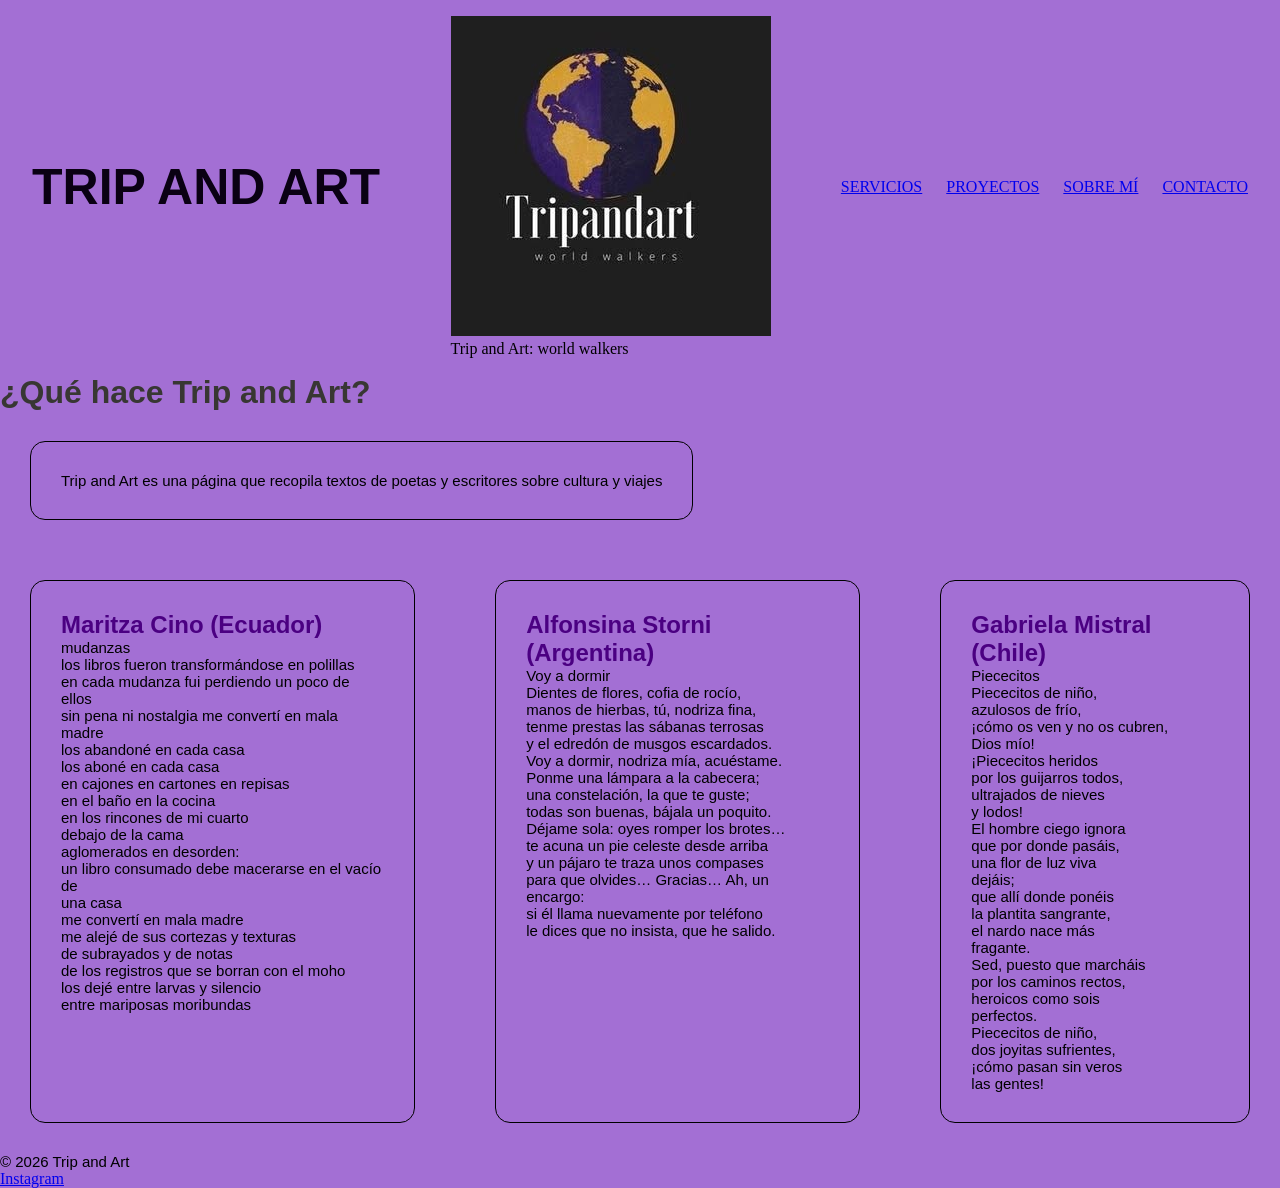
<file: index.html>
<!DOCTYPE html>
<html lang="en">
<head>
    <meta charset="UTF-8">
    <meta name="viewport" content="width=device-width, initial-scale=1.0">
    <title>Inicio</title>
    <link rel="stylesheet" href="./css/styles.css">
</head>
<body>
        <header class="navbar"><h1 class="headerh1">TRIP AND ART </h1>
            <figure>
        <img src="./trip and art.jpg" alt="Foto de logo de Trip and Art"> <figcaption> Trip and Art: world walkers</figcaption>
            </figure>
        <nav>
            <ul class="menunavegacion">
                <li><a href="./pages/servicios.html">SERVICIOS</a></li>
                <li><a href="./pages/proyectos.html">PROYECTOS</a></li>
                <li><a href="./pages/sobremi.html">SOBRE MÍ</a></li>
                <li><a href="./pages/contactos.html">CONTACTO</a></li>
            </ul>
        </nav>
    </header>
<main>
    <Section>
         <h1>¿Qué hace Trip and Art?</h1>
         <div class="indexcard">
            <article> 
                <p>Trip and Art es una página que recopila textos de poetas y escritores sobre cultura y viajes

                </p>
            </article>
         </div>
     <section>
        <div class="cardindex">
            <article>
                <h2>Maritza Cino (Ecuador) </h2>
    
                    <p> mudanzas <br>

                    los libros fueron transformándose en polillas <br>
                    en cada mudanza fui perdiendo un poco de ellos <br>
                    sin pena ni nostalgia me convertí en mala madre <br>
                    los abandoné en cada casa <br>
                    los aboné en cada casa <br>
                    en cajones en cartones en repisas <br>
                    en el baño en la cocina <br>
                    en los rincones de mi cuarto <br>
                    debajo de la cama <br>
                    aglomerados en desorden: <br>
                    un libro consumado debe macerarse en el vacío de <br>
                    una casa <br>
                    me convertí en mala madre <br>
                    me alejé de sus cortezas y texturas <br>
                    de subrayados y de notas <br>
                    de los registros que se borran con el moho <br>
                    los dejé entre larvas y silencio <br>
                    entre mariposas moribundas <br>
                    </p>
            </article>
            <article>
                <h2>Alfonsina Storni (Argentina)</h2>
                <p>Voy a dormir<br>

                Dientes de flores, cofia de rocío,<br>
                manos de hierbas, tú, nodriza fina,<br>
                tenme prestas las sábanas terrosas<br>
                y el edredón de musgos escardados.<br>

                Voy a dormir, nodriza mía, acuéstame.<br>
                Ponme una lámpara a la cabecera;<br>
                una constelación, la que te guste;<br>
                todas son buenas, bájala un poquito.<br>

                Déjame sola: oyes romper los brotes…<br>
                te acuna un pie celeste desde arriba<br>
                y un pájaro te traza unos compases <br>

                para que olvides… Gracias… Ah, un encargo: <br>
                si él llama nuevamente por teléfono <br>
                le dices que no insista, que he salido. <br>
                </p>
            </article>
            <article>
                <h2>Gabriela Mistral (Chile)</h2>
                <p>
                    Piececitos <br>

                    Piececitos de niño,<br>
                    azulosos de frío,<br>
                    ¡cómo os ven y no os cubren,<br>
                    Dios mío!<br>

                    ¡Piececitos heridos<br>
                    por los guijarros todos,<br>
                    ultrajados de nieves<br>
                    y lodos!<br>

                    El hombre ciego ignora<br>
                    que por donde pasáis,<br>
                    una flor de luz viva<br>
                    dejáis;<br>

                    que allí donde ponéis<br>
                    la plantita sangrante,<br>
                    el nardo nace más<br>
                    fragante.<br>

                    Sed, puesto que marcháis<br>
                    por los caminos rectos,<br>
                    heroicos como sois<br>
                    perfectos.<br>

                    Piececitos de niño,<br>
                    dos joyitas sufrientes,<br>
                    ¡cómo pasan sin veros<br>
                    las gentes!<br>
                </p>

            </article>
        </div>
   </section>


</Section>
   
</main>
<footer>
    <p>© 2026 Trip and Art</p>
    <ul>
        <li>
            <a href="https://instagram.com/tripandart">
        Instagram </a>
        </li>
    </ul>
</footer>
</body>
</html>
</file>
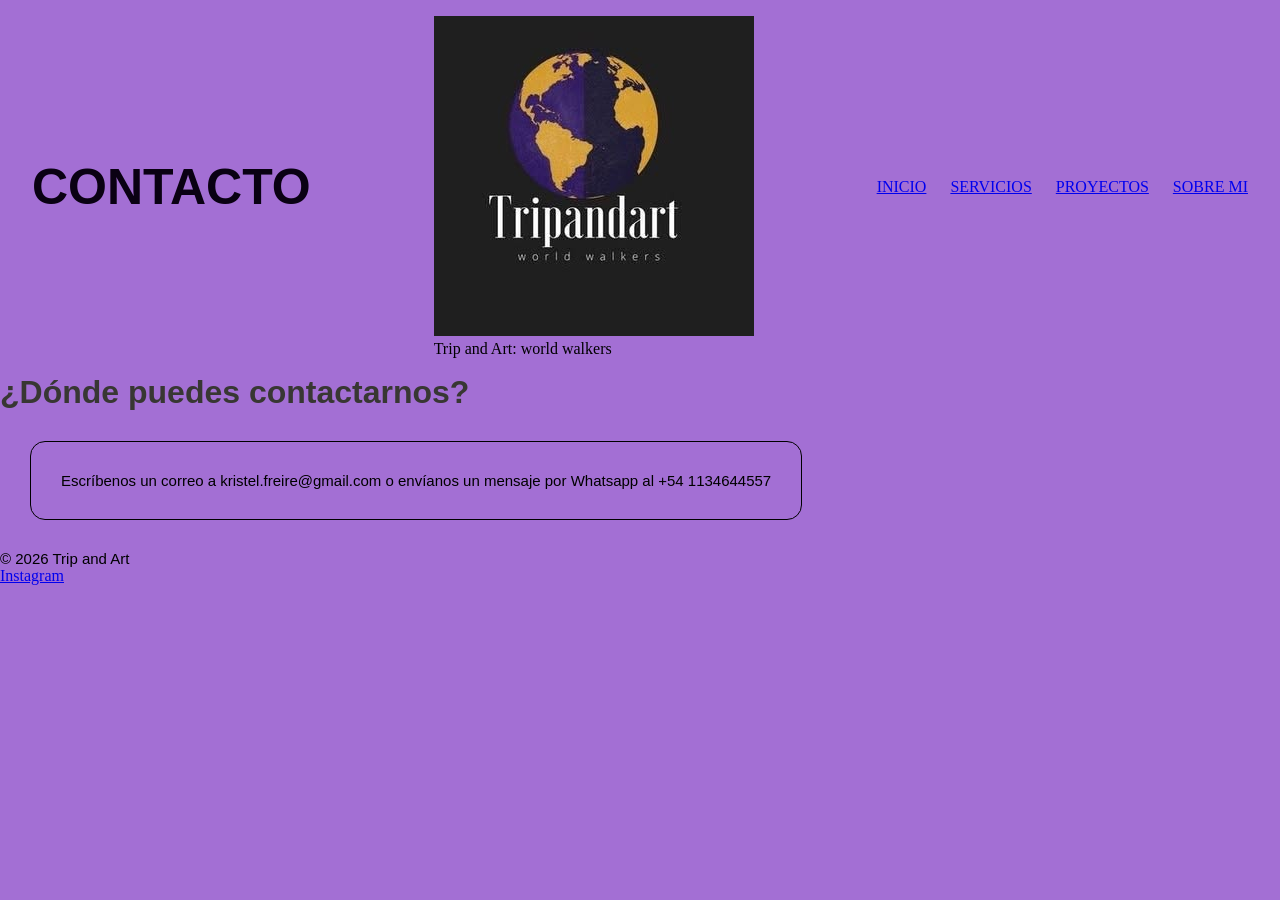
<file: pages/contactos.html>
<!DOCTYPE html>
<html lang="en">
<head>
    <meta charset="UTF-8">
    <meta name="viewport" content="width=device-width, initial-scale=1.0">
    <title>CONTACTOS</title>
    <link rel="stylesheet" href="../css/styles.css">
</head>
<body>
    <header class="navbar"><H1 class="headerh1"> CONTACTO </H1>
    <figure>
    <img src="/trip and art.jpg" alt="Foto de logo de Trip and Art"> <figcaption> Trip and Art: world walkers</figcaption>
</figure>
    <nav>
        <ul class="menunavegacion">
                <li><a href="../index.html">INICIO</a></li>
                <li><a href="./servicios.html">SERVICIOS</a></li>
                <li><a href="./proyectos.html">PROYECTOS</a></li>
                <li><a href="./sobremi.html">SOBRE MI</a></li>
        </ul>
    </nav>
    </header>
    <main>
    <Section>
         <h1>¿Dónde puedes contactarnos?</h1>
         <div class="indexcard">
            <article> 
                <p>Escríbenos un correo a kristel.freire@gmail.com 
                o envíanos un mensaje por Whatsapp al +54 1134644557
                </p>
            </article>
        </div>
   


</Section>
   
</main>
<footer>
    <p>© 2026 Trip and Art</p>
    <ul>
        <li>
            <a href="https://instagram.com/tripandart">
        Instagram </a>
        </li>
    </ul>
</footer>
</body>

</html>
</file>
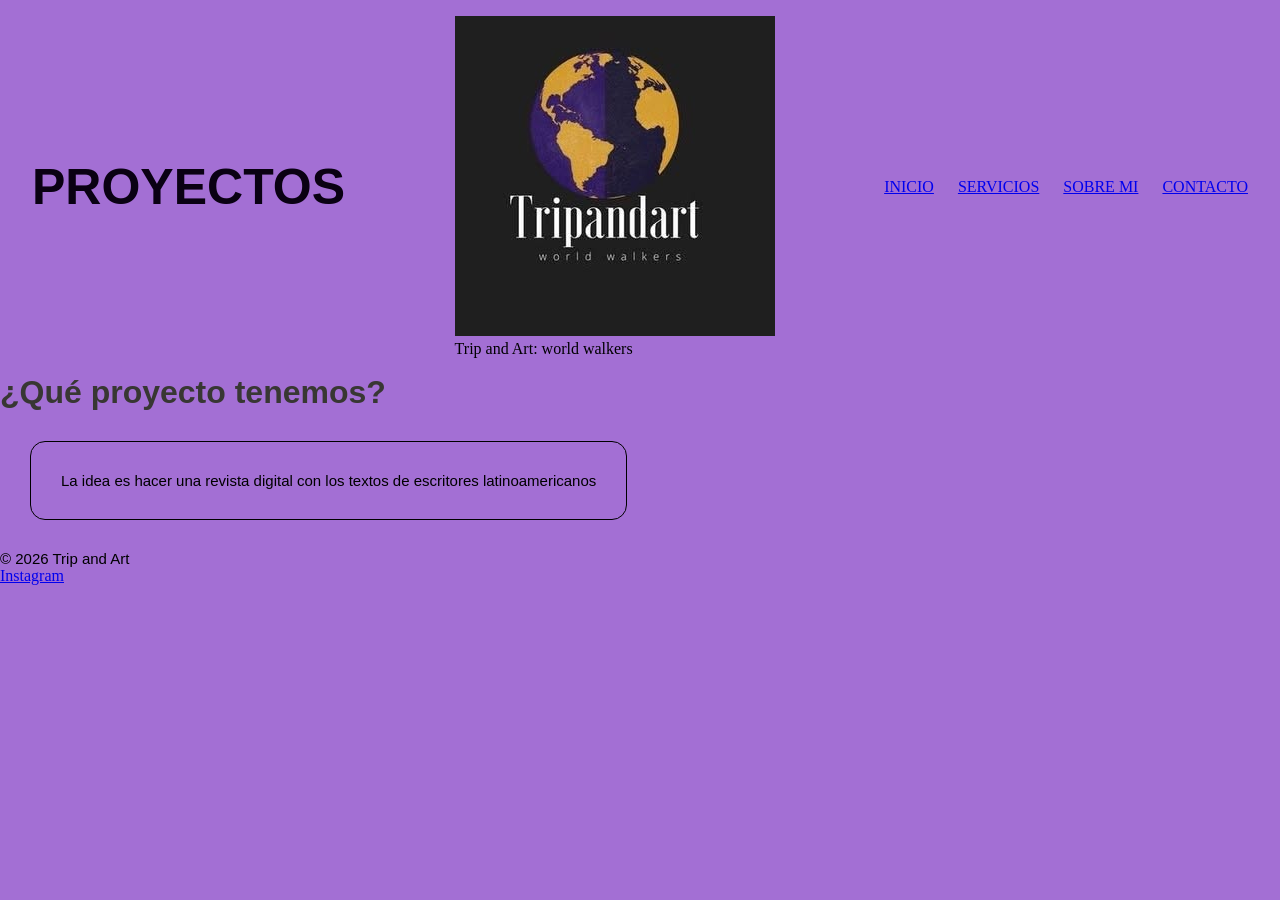
<file: pages/proyectos.html>
<!DOCTYPE html>
<html lang="en">
<head>
    <meta charset="UTF-8">
    <meta name="viewport" content="width=device-width, initial-scale=1.0">
    <title>PROYECTOS</title>
    <link rel="stylesheet" href="../css/styles.css">
</head>
<body>
    <header class="navbar"><H1 class="headerh1"> PROYECTOS </H1>
    <figure>
    <img src="/trip and art.jpg" alt="Foto de logo de Trip and Art"> <figcaption> Trip and Art: world walkers</figcaption>
</figure>
        <nav>
        <ul class="menunavegacion">
            <li><a href="../index.html">INICIO</a></li>
            <li><a href="./servicios.html">SERVICIOS</a></li>
            <li><a href="./sobremi.html">SOBRE MI</a></li>
            <li><a href="./contactos.html">CONTACTO</a></li>
        </ul>
    </nav>
    </header>
    <main>
    <Section>
         <h1>¿Qué proyecto tenemos? </h1>
         <div class="indexcard">
            <article> 
                <p>La idea es hacer una revista digital con los textos de escritores latinoamericanos

                </p>
            </article>
        </div>
   

</Section>
   
</main>
<footer>
    <p>© 2026 Trip and Art</p>
    <ul>
        <li>
            <a href="https://instagram.com/tripandart">
        Instagram </a>
        </li>
    </ul>
</footer>
</body>
</html>
</file>
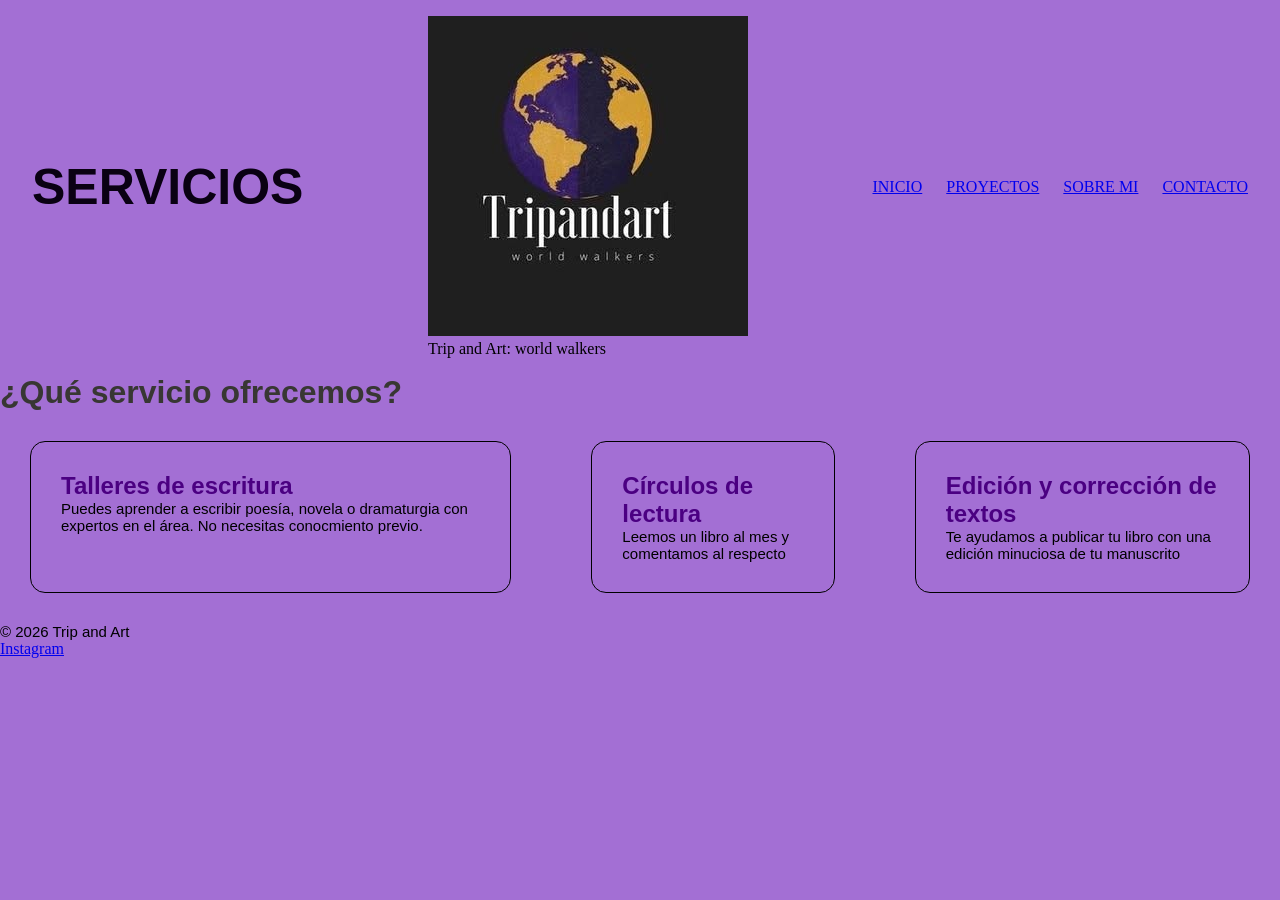
<file: pages/servicios.html>
<!DOCTYPE html>
<html lang="en">
<head>
    <meta charset="UTF-8">
    <meta name="viewport" content="width=device-width, initial-scale=1.0">
    <title>SERVICIOS</title>
    <link rel="stylesheet" href="../css/styles.css">
</head>
<body>
    <header class="navbar"><H1 class="headerh1"> SERVICIOS </H1>
    <figure>
    <img src="/trip and art.jpg" alt="Foto de logo de Trip and Art"> <figcaption> Trip and Art: world walkers</figcaption>
</figure>
        <nav>
        <ul class="menunavegacion">
            <li><a href="../index.html">INICIO</a></li>
            <li><a href="./proyectos.html">PROYECTOS</a></li>
            <li><a href="./sobremi.html">SOBRE MI</a></li>
            <li><a href="./contactos.html">CONTACTO</a></li>
        </ul>
    </nav>
    </header>
    <main>
    <Section>
         <h1>¿Qué servicio ofrecemos?</h1>
         <div class="cardindex">
            <article>
                <h2>Talleres de escritura</h2>
            
                 <p>Puedes aprender a escribir poesía, novela o dramaturgia con expertos en el área. No necesitas conocmiento previo.
                </p>
            </article>
            <article> 
                <h2>Círculos de lectura</h2>
            
                <p>Leemos un libro al mes y comentamos al respecto

                </p>
            </article>
            <article>
                <h2>Edición y corrección de textos</h2>
            
                <p>Te ayudamos a publicar tu libro con una edición minuciosa de tu manuscrito

                </p>
            </article>
         </div>
    </section>


</Section>
   
</main>
<footer>
    <p>© 2026 Trip and Art</p>
    <ul>
        <li>
            <a href="https://instagram.com/tripandart">
        Instagram </a>
        </li>
    </ul>
</footer>
</body>
</html>
</file>
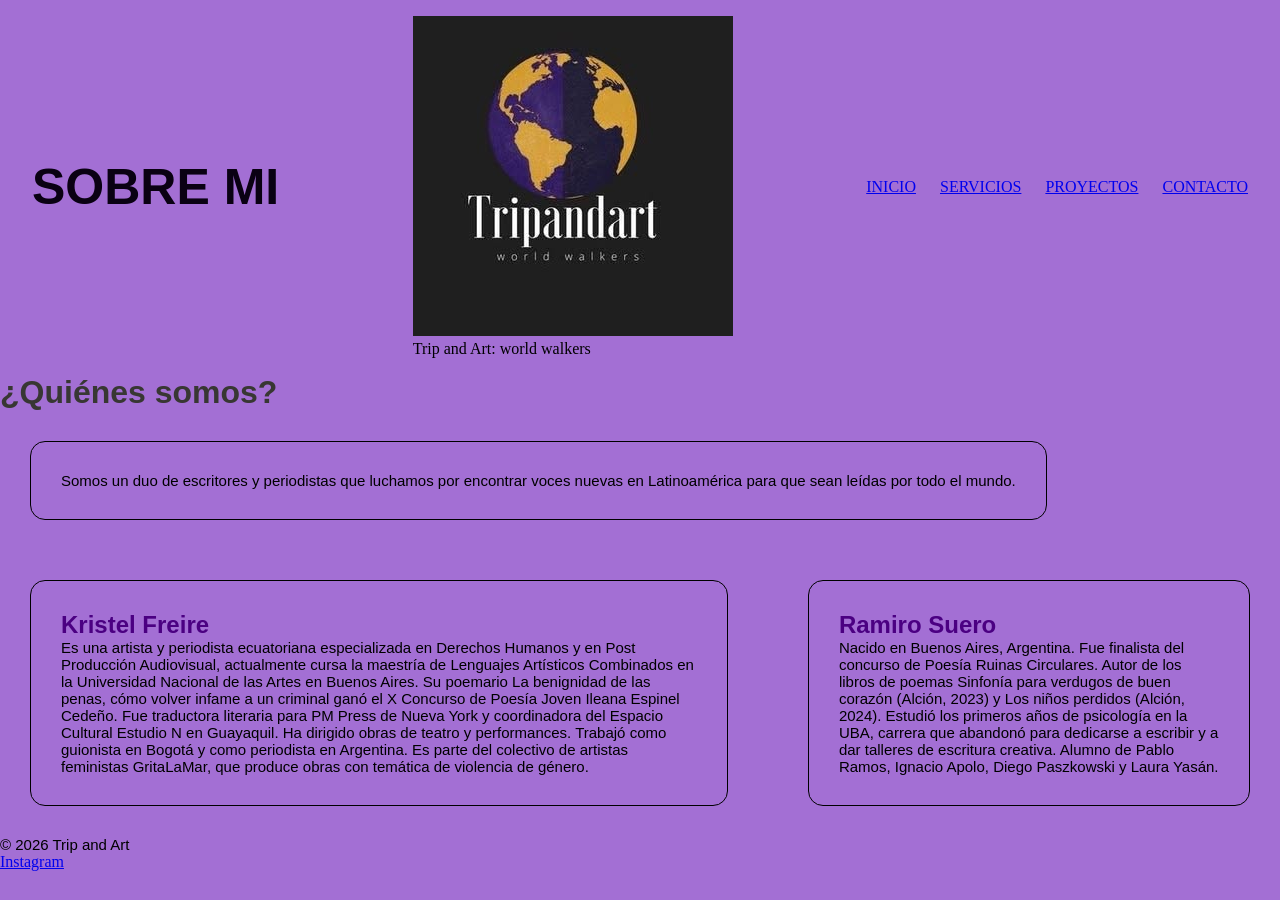
<file: pages/sobremi.html>
<!DOCTYPE html>
<html lang="en">
<head>
    <meta charset="UTF-8">
    <meta name="viewport" content="width=device-width, initial-scale=1.0">
    <title>SOBRE MI</title>
    <link rel="stylesheet" href="../css/styles.css">
</head>
<body>
    <header class="navbar"><H1 class="headerh1">SOBRE MI</H1>
    <figure>
    <img src="../trip and art.jpg" alt="Foto de logo de Trip and Art"> <figcaption> Trip and Art: world walkers</figcaption>
</figure>
        <nav>
        <ul class="menunavegacion">
            <li><a href="../index.html">INICIO</a></li>
             <li><a href="./servicios.html">SERVICIOS</a></li>
             <li><a href="./proyectos.html">PROYECTOS</a></li>
             <li><a href="./contactos.html">CONTACTO</a></li>
        </ul>
    </nav>
    </header>
    <main>
    <Section>
         <h1>¿Quiénes somos?</h1>
         <div class="indexcard">
            <article> 
                <p>Somos un duo de escritores y periodistas que luchamos por encontrar voces nuevas en Latinoamérica para que sean leídas por todo el mundo.
                </p>
            </article>
        </div>
</Section>
<section>
    <div class="cardindex">
        <article>
        <h2>Kristel Freire</h2>
            <p>Es una artista y periodista ecuatoriana especializada en Derechos Humanos y en Post Producción Audiovisual, actualmente cursa la maestría de Lenguajes Artísticos Combinados en la Universidad Nacional de las Artes en Buenos Aires. Su poemario La benignidad de las penas, cómo volver infame a un criminal ganó el X Concurso de Poesía Joven Ileana Espinel Cedeño. Fue traductora literaria para PM Press de Nueva York y coordinadora del Espacio Cultural Estudio N en Guayaquil. Ha dirigido obras de teatro y performances. Trabajó como guionista en Bogotá y como periodista en Argentina. Es parte del colectivo de artistas feministas GritaLaMar, que produce obras con temática de violencia de género.

            </p>
        </article>
        <article>
            <h2>Ramiro Suero</h2>
                <p>Nacido en Buenos Aires, Argentina. Fue finalista del concurso de Poesía Ruinas Circulares. Autor de los libros de poemas Sinfonía para verdugos de buen corazón (Alción, 2023) y Los niños perdidos (Alción, 2024). Estudió los primeros años de psicología en la UBA, carrera que abandonó para dedicarse a escribir y a dar talleres de escritura creativa. Alumno de Pablo Ramos, Ignacio Apolo, Diego Paszkowski y Laura Yasán. 
                </p>
        </article>
    </div>
</section>
</main>
<footer>
    <p>© 2026 Trip and Art</p>
    <ul>
        <li>
            <a href="https://instagram.com/tripandart">
        Instagram </a>
        </li>
    </ul>
</footer>
</body>
</html>
</file>
<file: css/styles.css>
/* regla universal del padding y el margin */ 
* {
  margin: 0;
  padding: 0;
}

/*importacion de la fuente Arimo*/
@import url('https://fonts.googleapis.com/css2?family=Arimo:ital,wght@0,400..700;1,400..700&family=Roboto:ital,wght@0,100..900;1,100..900&display=swap');
/*BACKGROUND*/
body {
    background-color: #a36fd4;
}
/*HEADER*/
.headerh1{
font-family: "Arimo", sans-serif;
color: #0a0113;
font-size: 50px;
}
/* LISTA DE MENU */
.menunavegacion {
    list-style: none;
    text-decoration:none;
    display: flex;                  /* Pone los enlaces uno al lado del otro */
    gap: 24px;                      /* 24px de separación entre cada enlace */
    margin: 0;
    padding: 0;
}
/*MAIN*/
h1 {
    font-family: "Arimo", sans-serif;
    font-size: 32px;
    color: #383733;
}
h2 {
    font-family: "Arimo", sans-serif;
    font-size: 24px;
    color: indigo;
}
p {
    font-family: "Arimo", sans-serif;
    font-size: 15px;
    color: #000000;
}
.navbar {
  display: flex;
  justify-content: space-between; /* Logo a la izquierda, menú a la derecha */
  align-items: center;            /* Centrados verticalmente a la misma altura */
  padding: 16px 32px;
  gap: 20px;
}
.indexcard {
    display: flex;
    flex-direction: row;
    justify-content: flex-start;

}
.indexcard article {
    border: solid 1px #000000;
    border-radius: 15px;
    padding: 30px;
    margin: 30px;
}
.cardindex {
    display: flex;
    flex-direction: row;
    justify-content: space-around;
    gap: 20px;
}
.cardindex article {
    border: solid 1px #000000;
    border-radius: 15px;
    padding: 30px;
    margin: 30px;
}
</file>
